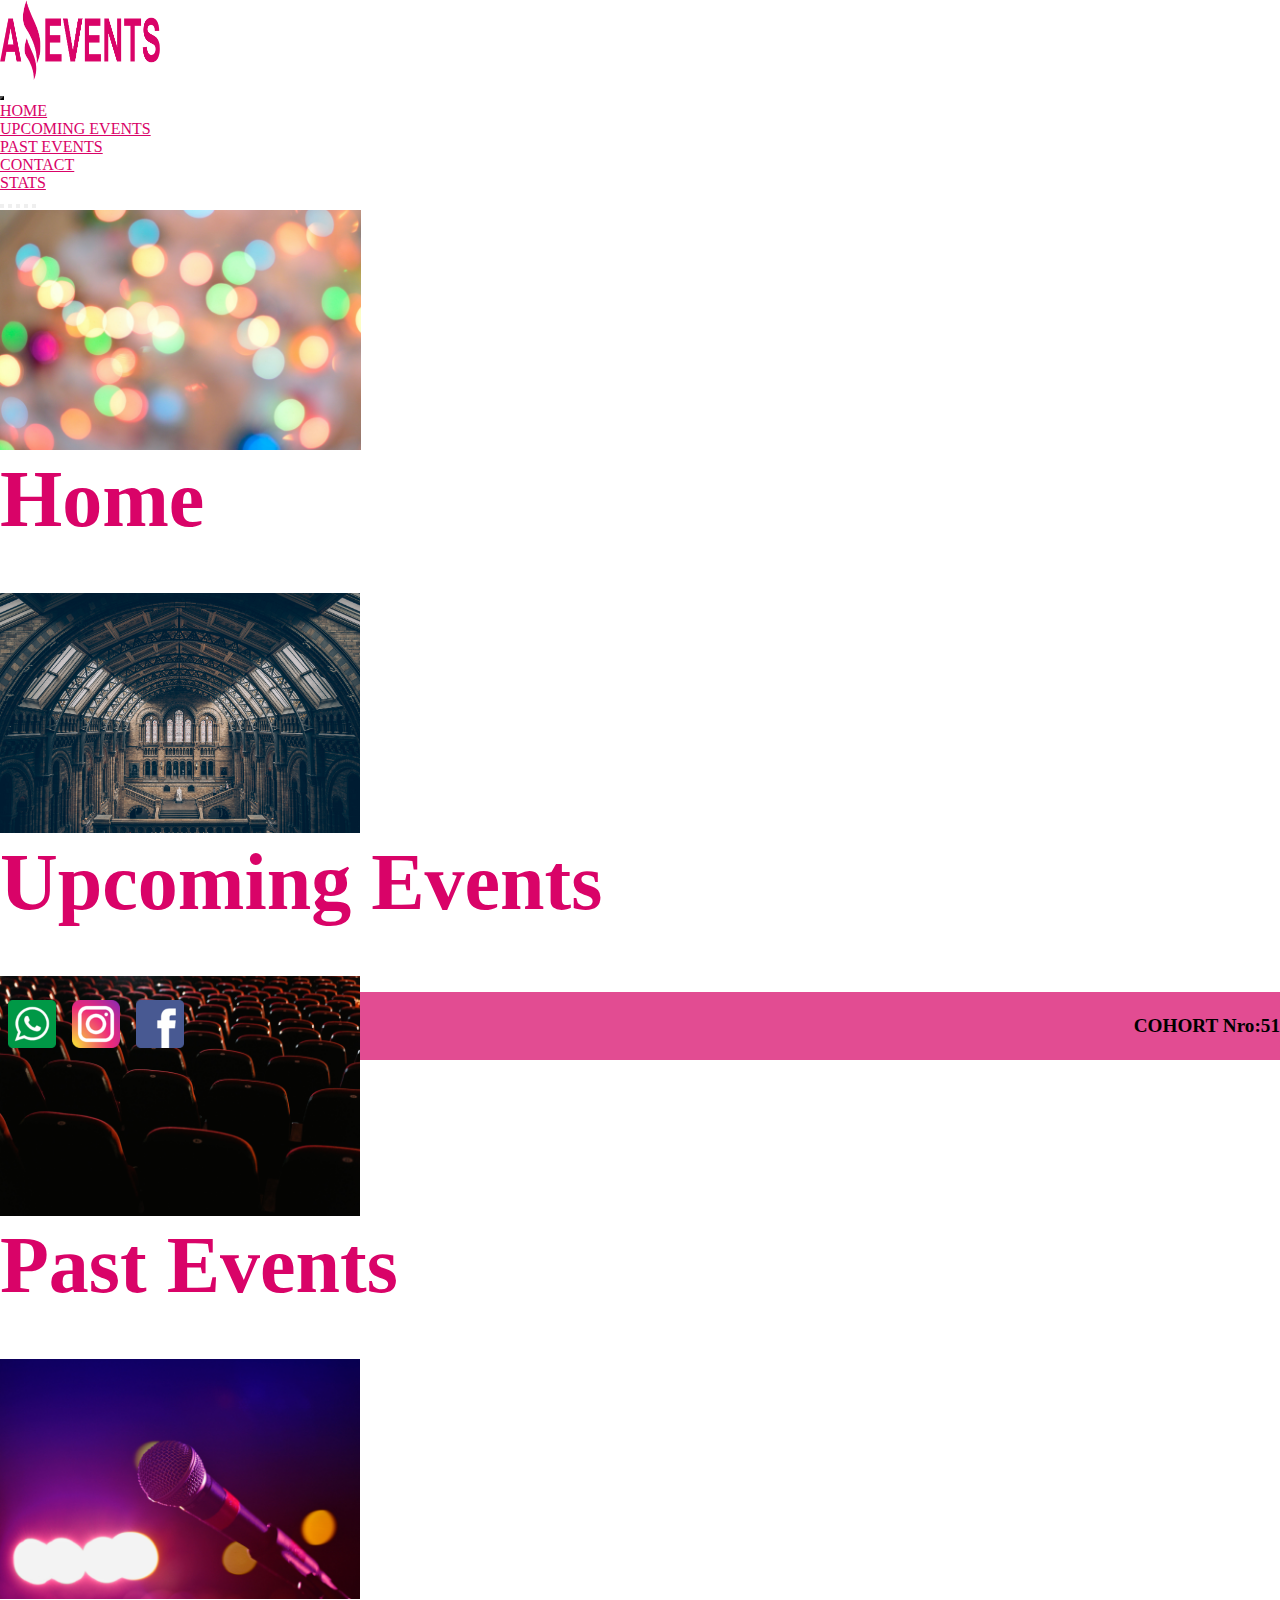
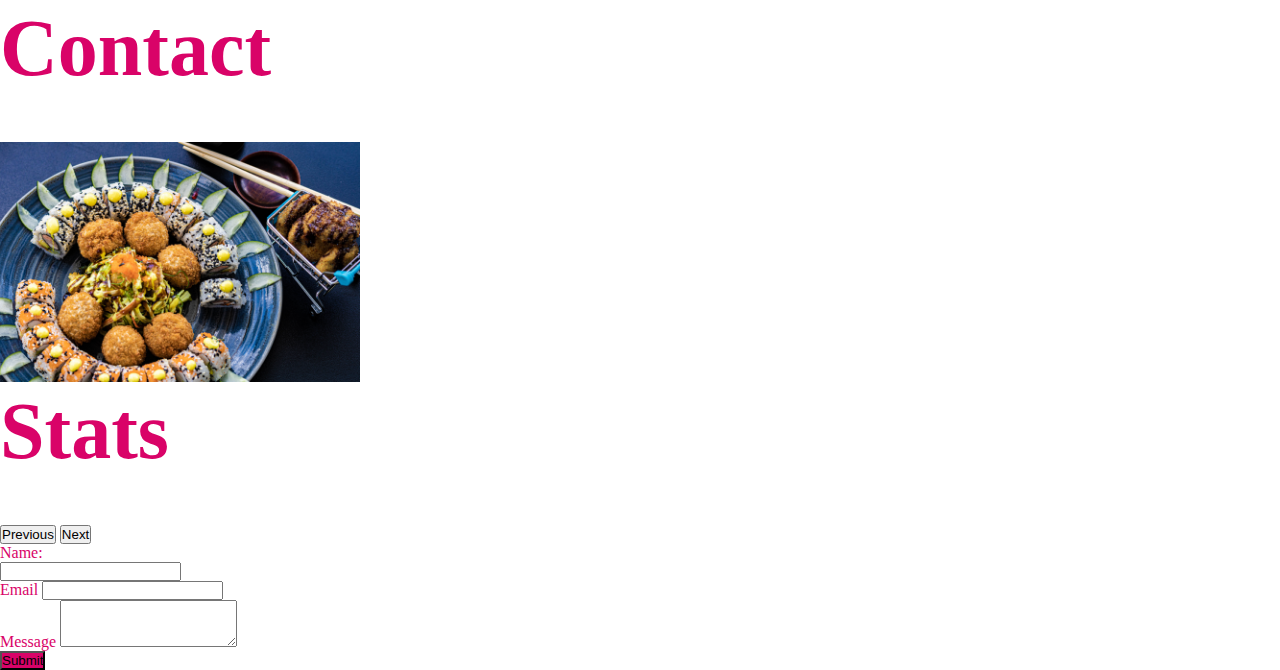
<file: pages/contact.html>
<!DOCTYPE html>
<html lang="en">
  <head>
    <meta charset="UTF-8">
    <meta name="viewport" content="width=device-width, initial-scale=1.0">
    <title>Amazing Events | Contact</title>
    <link rel="stylesheet" href="../Styles/Styles.css">
    <link href="https://cdn.jsdelivr.net/npm/bootstrap@5.3.1/dist/css/bootstrap.min.css" rel="stylesheet" integrity="sha384-4bw+/aepP/YC94hEpVNVgiZdgIC5+VKNBQNGCHeKRQN+PtmoHDEXuppvnDJzQIu9" crossorigin="anonymous">
    <link rel="shortcut icon" href="../Assets/images/favicon.png" type="image/x-icon">
</head>
<body>
  <header class="bg-dark">
    <div class="d-flex flex-row justify-content-between">
        <h1>Amazing Events</h1>
        <img src="../Assets/images/amazing_brand.png" alt="logo-company" class="img-logo-size">
        <nav class="navbar navbar-expand-lg bg-dark">
            <div class="container-fluid">
              <button class="navbar-toggler back-ground-AE" type="button" data-bs-toggle="collapse" data-bs-target="#navbarNav" aria-controls="navbarNav" aria-expanded="false" aria-label="Toggle navigation">
                <span class="navbar-toggler-icon"></span>
              </button>
              <div class="collapse navbar-collapse" id="navbarNav">
                <ul class="navbar-nav">
                  <li class="nav-item">
                    <a class="nav-link active font-color-AE" aria-current="page" href="../index.html">HOME</a>
                  </li>
                  <li class="nav-item">
                    <a class="nav-link active font-color-AE" aria-current="page" href="./upcoming-events.html">UPCOMING EVENTS</a>
                  </li>
                  <li class="nav-item">
                    <a class="nav-link active font-color-AE" aria-current="page" href="#">PAST EVENTS</a>
                  </li>
                  <li class="nav-item">
                    <a class="nav-link active font-color-AE" aria-current="page" href="./contact.html">CONTACT</a>
                  </li>
                  <li class="nav-item">
                    <a class="nav-link active font-color-AE" aria-current="page" href="./stats.html">STATS</a>
                  </li>
                </ul>
              </div>
            </div>
          </nav>
    </div>
</header>


<main class="bg-dark contact-h"> 

<div id="carouselExampleCaptions" class="carousel slide">
  <div class="carousel-indicators">
    <button type="button" data-bs-target="#carouselExampleCaptions" data-bs-slide-to="0" class="active" aria-current="true" aria-label="Slide 1"></button>
    <button type="button" data-bs-target="#carouselExampleCaptions" data-bs-slide-to="1" aria-label="Slide 2"></button>
    <button type="button" data-bs-target="#carouselExampleCaptions" data-bs-slide-to="2" aria-label="Slide 3"></button>
    <button type="button" data-bs-target="#carouselExampleCaptions" data-bs-slide-to="3" aria-label="Slide 4"></button>
    <button type="button" data-bs-target="#carouselExampleCaptions" data-bs-slide-to="4" aria-label="Slide 1"></button>
  </div>
  <div class="carousel-inner">
    <div class="carousel-item active">
      <a href="../index.html"><img src="../Assets/images/optional_banner_4.jpg" class="d-block w-100 banner-h" alt="home-banner"></a>
      <div class="carousel-caption .d-block d-md-block mb-2">
        <a href="../index.html" class="aheader"><h5 class="c-h5">Home</h5></a>
      </div>
    </div>
    <div class="carousel-item">
      <a href="./upcoming-events.html"><img src="../Assets/images/optional_banner_3.jpg" class="d-block w-100 banner-h" alt="Upcoming Events"></a>
      <div class="carousel-caption .d-block d-md-block mb-1">
        <a href="./upcoming-events.html" class="aheader"><h5 class="c-h5">Upcoming Events</h5></a>
      </div>
    </div>
    <div class="carousel-item">
      <a href="./past-events.html"><img src="../Assets/images/optional_banner_2.jpg" class="d-block w-100 banner-h" alt="Past-Event-banner"></a>
      <div class="carousel-caption .d-block d-md-block mb-2">
        <a href="./past-events.html" class="aheader"> <h5 class="c-h5">Past Events</h5></a>
      </div>
    </div>
    <div class="carousel-item">
      <a href="#"><img src="../Assets/images/optional_banner_5.jpg" class="d-block w-100 banner-h" alt="Contact-banner"> </a>
      <div class="carousel-caption .d-block d-md-block mb-2">
        <a href="#" class="aheader"><h5 class="c-h5">Contact</h5></a>
      </div>
    </div>
    <div class="carousel-item">
      <a href="./stats.html"><img src="../Assets/images/optional_banner_1.jpg" class="d-block w-100 banner-h" alt="Stats-banner"></a>
      <div class="carousel-caption .d-block d-md-block mb-2">
        <a href="./stats.html" class="aheader"><h5 class="c-h5">Stats</h5></a>
      </div>
    </div>
  </div>
  <button class="carousel-control-prev" type="button" data-bs-target="#carouselExampleCaptions" data-bs-slide="prev">
    <span class="carousel-control-prev-icon" aria-hidden="true"></span>
    <span class="visually-hidden">Previous</span>
  </button>
  <button class="carousel-control-next" type="button" data-bs-target="#carouselExampleCaptions" data-bs-slide="next">
    <span class="carousel-control-next-icon" aria-hidden="true"></span>
    <span class="visually-hidden">Next</span>
  </button>
</div>

<div class="d-flex flex-column align-items-center mt-5">
  <div class="d-flex justify-content-center align-items-center contact-form">
    <form class="d-flex flex-column justify-content-center align-items-center w-75 m-1">
        <div class="mb-3 w-100">
            <label for="name" class="font-color-AE">Name:</label><br>
            <input type="text" name="name-user" id="name" class="w-100">
        </div>
        <div class="mb-3 w-100">
          <label for="exampleInputEmail1" class="form-label font-color-AE">Email</label>
          <input type="email" class="form-control" id="exampleInputEmail1" aria-describedby="emailHelp">
        </div>
        <div class="mb-3 w-100">
            <label for="exampleFormControlTextarea1" class="form-label font-color-AE">Message</label>
            <textarea class="form-control" id="exampleFormControlTextarea1" rows="3"></textarea>
          </div>
          <button type="submit" class="btn align-self-end back-ground-AE">Submit</button>
        </form>
  </div>
</div>
</main> 
<footer>
<div>
 <a href="#"><img src="../Assets/images/whatsapp.png" alt="wpp-logo" class="social-logo"></a>
 <a href="#"><img src="../Assets/images/instagram.png" alt="insta-logo" class="social-logo"></a>
  <a href="#"><img src="../Assets/images/facebook.png" alt="facebook-logo" class="social-logo"></a>
</div>
<div>
<h3>
COHORT Nro:51
</h3>
</div>
</footer>  


<script src="https://cdn.jsdelivr.net/npm/bootstrap@5.3.1/dist/js/bootstrap.bundle.min.js" integrity="sha384-HwwvtgBNo3bZJJLYd8oVXjrBZt8cqVSpeBNS5n7C8IVInixGAoxmnlMuBnhbgrkm" crossorigin="anonymous"></script>
</body>
</html>
</file>
<file: Styles/Styles.css>
* {
    padding: 0;
    margin: 0;
    box-sizing: border-box;
}
 .aheader {
    text-decoration: none;
}
.back-ground-AE {
    background-color: rgb(217,3,104) !important;
}
.font-color-AE {
    color: rgb(217,3,104) !important;
}
.img-logo-size {
    width: 10rem;
    height: 5rem;
}
.banner-h {
    height: 10rem;
    object-fit: cover;
}
h1 {
    display: none;
}
.c-h5{
    color: rgb(217,3,104) !important;
    font-size: 3rem;
}
.font-size {
        font-size: 0.7rem;
}
.mensaje {
    padding-bottom: 10rem;
}


footer {
    background-color: rgb(226, 76, 146);
    display: flex;
    justify-content: space-between;
}
.social-logo {
    width: 3rem;
    height: 3rem;
    margin: 0.5rem;
}
footer div {
    display: flex;
    align-items: center;
    
}
.none-display {
    display: none;
}
h4 {
    margin-left:1rem;
}
.form-h {
    width: 35rem;
    
}

table {
    border: white 0.2rem solid;
    border-collapse: collapse;
}
table tr th {
    color: rgb(217,3,104) !important;
    font-size: 1.5rem !important;
    width: 100%;
    font-weight: bold;
}
table tr td {
    color: rgb(217,3,104) !important;
    font-size: 1rem;
    border: 0.2rem white solid;
    width: 30%;
    height: 3rem;
}
.main-details {
    display: flex;
    justify-content: center;
    align-items: center;
}
.img-detail {
    width: 100%;
    height: 20rem;
    object-fit: cover;
}
.div-details {
    background-color: aqua;
}
.details-card {
    flex-direction:column;
    justify-content: center;
}

.div-cards {
    display: flex;
    flex-direction: column;
    width: 100%;
    justify-content: center;
    align-items: center;
    margin-top: 3rem;
}
.block-card {
    display: flex;
    flex-direction: column;
    justify-content: space-evenly !important;
    background-color:rgb(217,3,104) ;
    height: 25rem;
    width: 17rem;
    padding-top: 1rem;
    padding-left: 1rem;
    padding-right: 1rem;
    padding-bottom: 1rem;
    margin-top: 1rem;
    margin-bottom: 1rem;
    border-radius: 1rem;
}
.img-card {
    width: 15rem;
    height: 9rem;
    border-radius: 1rem;
    object-fit: cover
    
}
.a-cards {
    background-color: aqua;
    color: black;
    font-weight: bold;
    padding: 0.5rem;
    border-radius: 0.6rem;
}
h3 {
    font-weight: bold !important;
    font-size: 1.2rem !important;
}
p {
    font-size: 1rem !important;
}
.card-text-tittle {
    display: flex;
    flex-direction: column;
    justify-content: space-between;
    height: 12rem;
}
.card-button-and-text {
    display: flex;
    flex-direction: row;
    justify-content: space-between;
    
}
.computer-screen-main {
    flex-direction: column;
    justify-content: space-around;
}
.form-check-label{
    font-size: 1.5rem !important;
    font-weight: bold !important;
}
.div-checknadsearch {
    margin-top: 1rem;
    display: flex;
    flex-direction: column;
}
.search-bar {
    margin-left: 1rem;
    margin-right: 0.3rem;
    border-radius: 0.3rem;
    border-color: rgb(217,3,104);
    height: 2.4rem;
}
.boton-css {
    align-self: center;
}
.contact-h {
    height: 80vh;
}
.div-form {
    display: flex;
    flex-direction: column;
    width: 100%;
    align-items: center;
    margin-top: 3rem;
}
.contact-form {
    flex-direction: column;
    width: 75%;
}
.filter{
    display: none !important;
}
.mensaje{
    font-size: 3rem;
    color: rgb(217,3,104);
    font-weight: bold;
}
@media screen and (min-width: 767px) {
    .banner-h {
        height: 15rem;
    }
    .div-cards {
        flex-direction: row;
        flex-wrap: wrap;
    }
    .block-card {
        margin: 1rem;
    }
    .main-hight{
        height: 100vh;
    }
    .contact-h {
        height: 100vh;
    }
    .div-form {
        margin-top: 5rem;
    }
    .div-checknadsearch {
        flex-direction: row;
        justify-content: space-between;
    }
}
@media screen and (min-width: 991px) {
    .banner-h {
        height: 15rem;
    }
    .div-cards {
        flex-direction: row;
        flex-wrap: wrap;
    }
    .block-card {
        margin: 1rem;
    }
    .contact-h {
        height: 50rem;
    }

    .img-detail {
        width: 20rem;
        height: 20rem;
        object-fit: cover;
    }
    .details-card {
        display: flex;
        flex-direction:row;
        margin: 1rem 1rem 1rem 1rem;
    }
    .main-details{
        height: 100vh;
    }
    .main-h{
        height: 100% !important;
    }
    .c-h5{
        margin-bottom: 3rem;
        font-size: 5rem;
    }
    .check-box{
        flex-direction: row;
    }
    .form-check-label {
        margin: 0 !important;
    }
}
</file>
